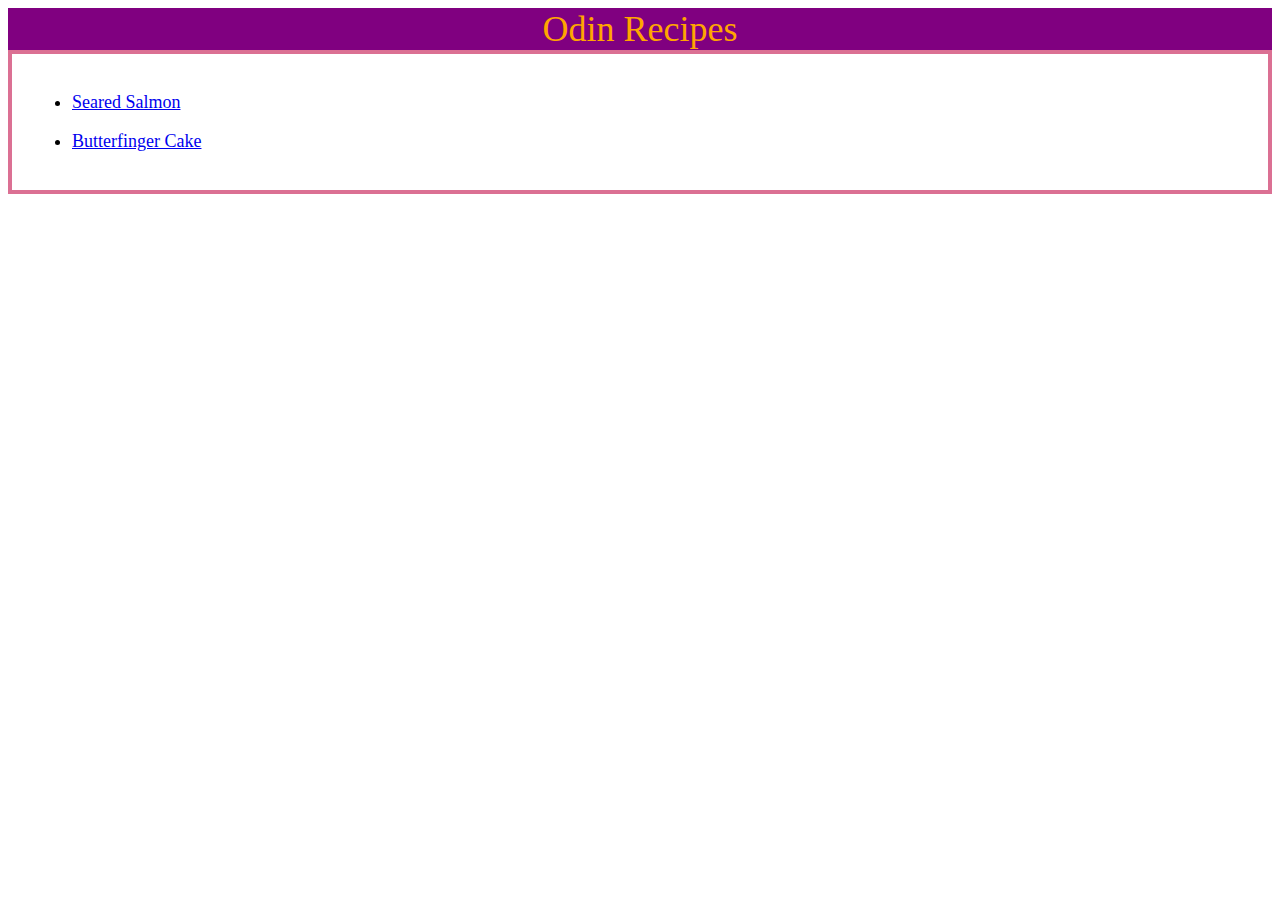
<file: index.html>
<!DOCTYPE html>

<html lang="en">
    <head>
        <meta charset="utf-8">
        <title>Odin Recipes</title>
        <link rel="stylesheet" href="style.css">
        <link rel="preconnect" href="https://fonts.googleapis.com"><link rel="preconnect" href="https://fonts.gstatic.com" crossorigin><link href="https://fonts.googleapis.com/css2?family=Comic+Neue:ital,wght@1,300&family=Playfair+Display:ital@1&display=swap" rel="stylesheet">
    </head>

    <body>
        <div class="header">Odin Recipes
            <div id="recipes">
                <ul>
                    <p><li><a href="recipes/seared-salmon.html">Seared Salmon</a></li></p>
                    <p><li><a href="recipes/butterfinger-cake.html">Butterfinger Cake</a></li></p>
                </ul>
            </div>
        </div>
    </body>

</html>
</file>
<file: style.css>
.header #recipes{
    text-align:left;
    color:black;
    font-size:18px;
    background-color:white;
    border:4px solid palevioletred;
    margin-bottom:20px;
    padding:20px;
}


.header {
    font-family: 'Times New Roman', serif;
    text-align:center;
    color:orange;
    font-size:36px;
    background-color:purple;
}

.images {
    margin-left:auto;
    margin-right:auto;
    width: 50%;
    display:block;
}

.buttons{
    border:4px solid purple;
    margin-left:auto;
    margin-right:auto;
    width:auto;
    display:block;
}

.ingredients{
    border:4px solid palevioletred;
    padding:20px;
    margin:10px;
    width:auto;
    height:auto;
}
</file>
